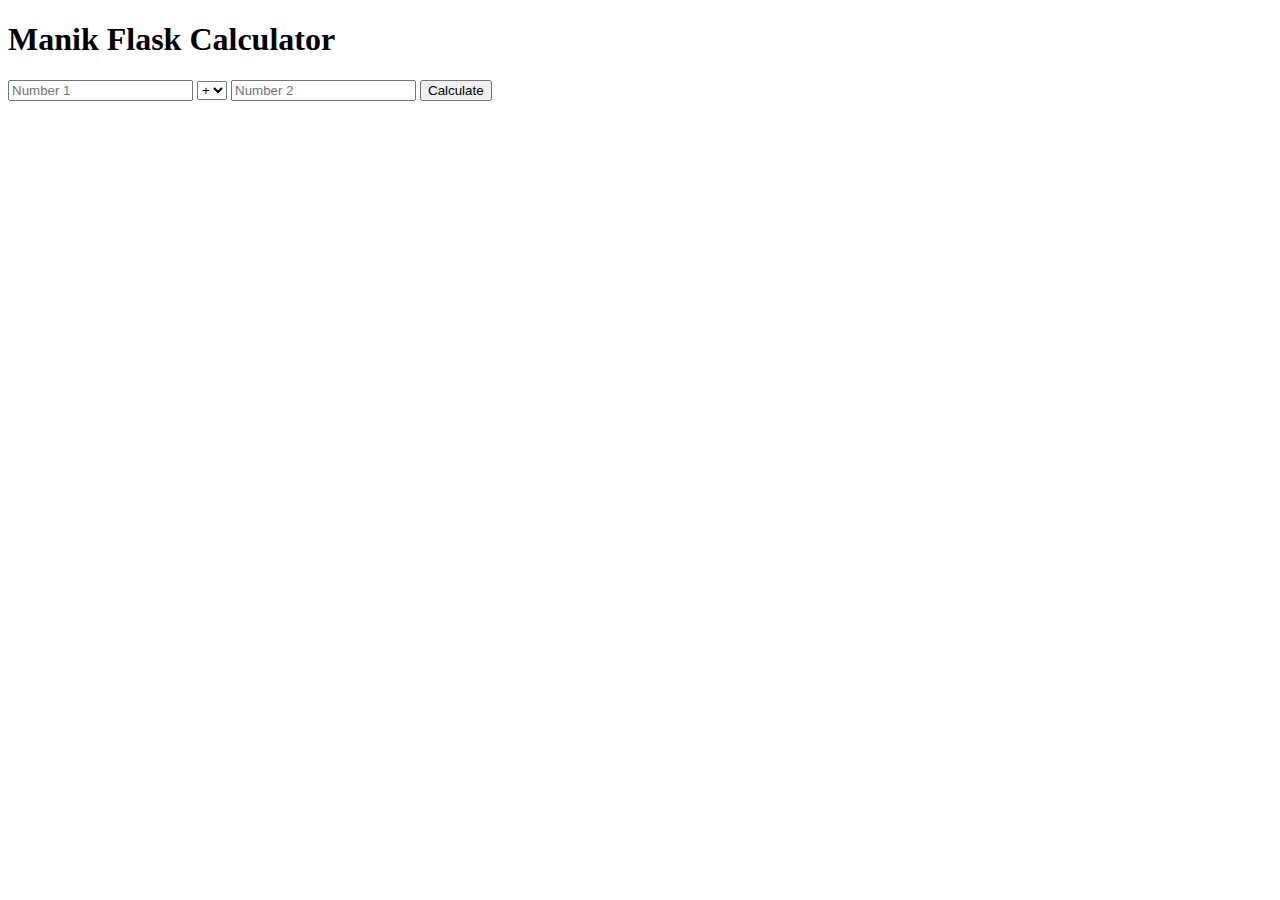
<file: index.html>
<!DOCTYPE html>
<html lang="en">
<head>
    <meta charset="UTF-8">
    <meta name="viewport" content="width=device-width, initial-scale=1.0">
    <title>Manik Flask Calculator</title>
</head>
<body>
    <h1>Manik Flask Calculator</h1>
    <form action="/calculate" method="post">
        <input type="text" name="num1" placeholder="Number 1">
        <select name="operator">
            <option value="add">+</option>
            <option value="subtract">-</option>
            <option value="multiply">*</option>
            <option value="divide">/</option>
        </select>
        <input type="text" name="num2" placeholder="Number 2">
        <button type="submit">Calculate</button>
    </form>
</body>
</html>
</file>
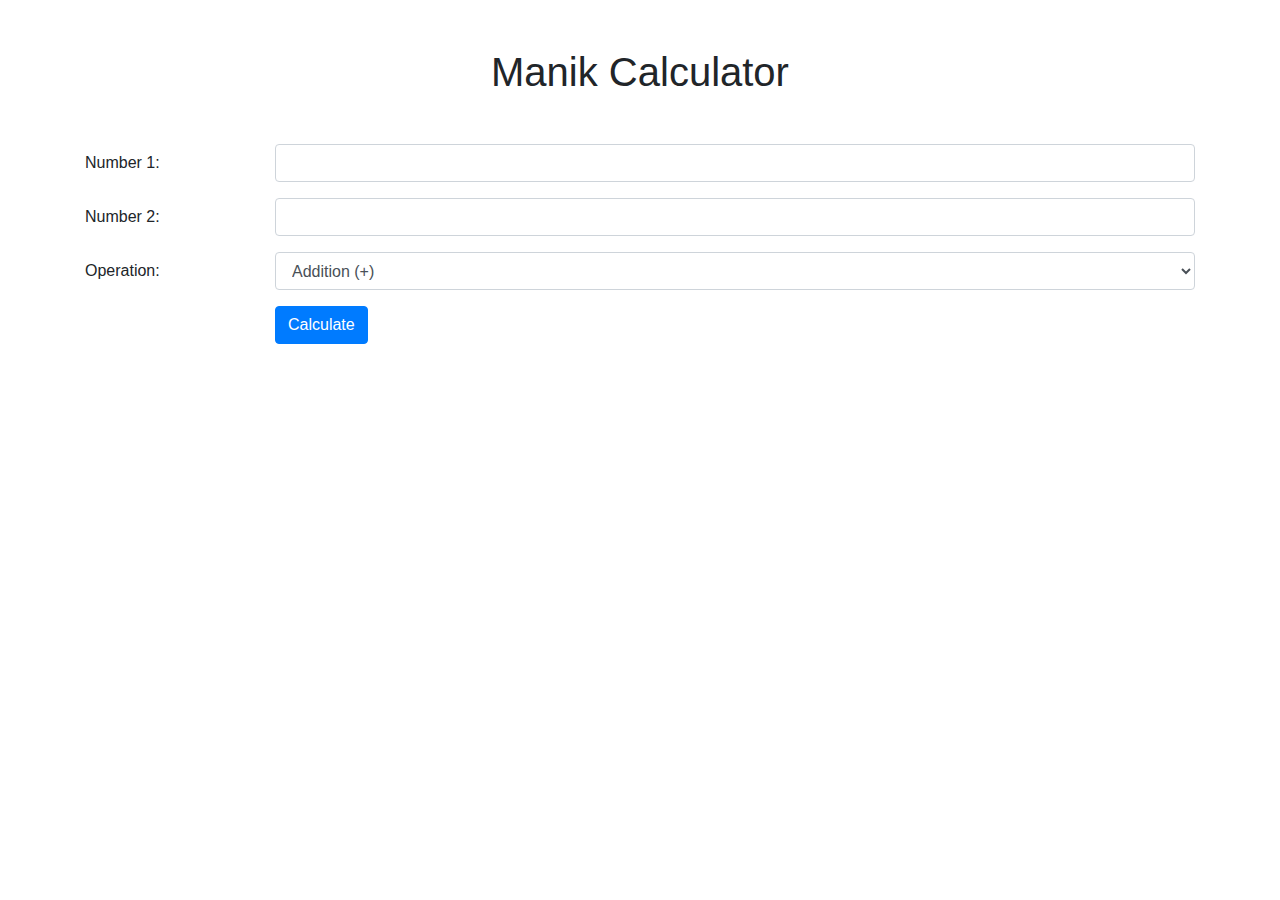
<file: templates/index.html>
<!DOCTYPE html>
<html lang="en">
<head>
    <meta charset="UTF-8">
    <meta name="viewport" content="width=device-width, initial-scale=1.0">
    <title>Manik Calculator</title>
    <link rel="stylesheet" href="https://stackpath.bootstrapcdn.com/bootstrap/4.5.2/css/bootstrap.min.css">
</head>
<body>
    <div class="container mt-5">
        <h1 class="text-center mb-5">Manik Calculator</h1>
        <form action="/calculate" method="POST">
            <div class="form-group row">
                <label for="num1" class="col-sm-2 col-form-label">Number 1:</label>
                <div class="col-sm-10">
                    <input type="text" class="form-control" id="num1" name="num1" required>
                </div>
            </div>
            <div class="form-group row">
                <label for="num2" class="col-sm-2 col-form-label">Number 2:</label>
                <div class="col-sm-10">
                    <input type="text" class="form-control" id="num2" name="num2" required>
                </div>
            </div>
            <div class="form-group row">
                <label for="operation" class="col-sm-2 col-form-label">Operation:</label>
                <div class="col-sm-10">
                    <select class="form-control" id="operation" name="operation">
                        <option value="add">Addition (+)</option>
                        <option value="subtract">Subtraction (-)</option>
                        <option value="multiply">Multiplication (*)</option>
                        <option value="divide">Division (/)</option>
                    </select>
                </div>
            </div>
            <div class="form-group row">
                <div class="col-sm-10 offset-sm-2">
                    <button type="submit" class="btn btn-primary">Calculate</button>
                </div>
            </div>
        </form>
    </div>
</body>
</html>
</file>
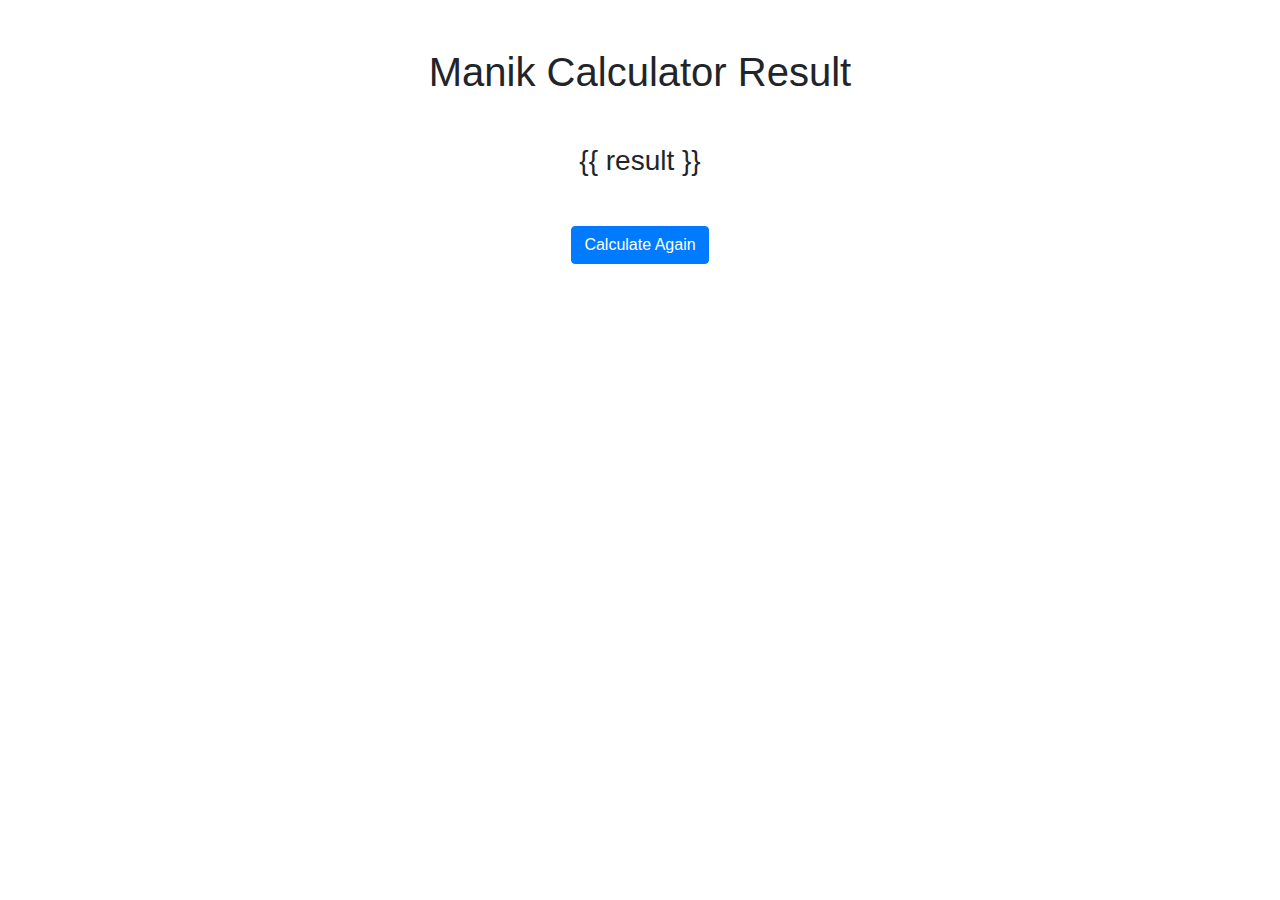
<file: templates/result.html>
<!DOCTYPE html>
<html lang="en">
<head>
    <meta charset="UTF-8">
    <meta name="viewport" content="width=device-width, initial-scale=1.0">
    <title>Manik Calculator Result</title>
    <link rel="stylesheet" href="https://stackpath.bootstrapcdn.com/bootstrap/4.5.2/css/bootstrap.min.css">
</head>
<body>
    <div class="container mt-5">
        <h1 class="text-center mb-5">Manik Calculator Result</h1>
        <h3 class="text-center">{{ result }}</h3>
        <div class="text-center mt-5">
            <a href="/" class="btn btn-primary">Calculate Again</a>
        </div>
    </div>
</body>
</html>
</file>
